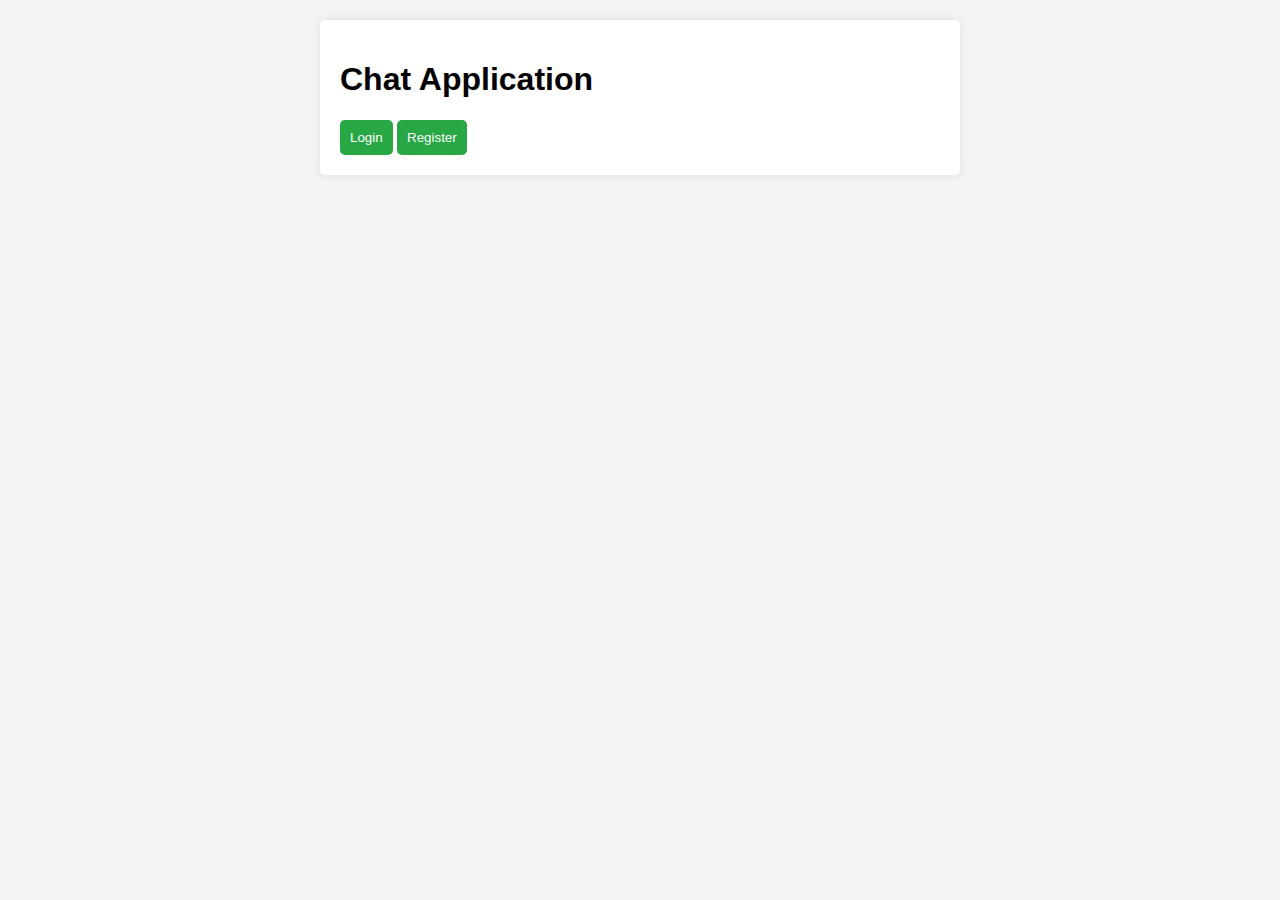
<file: src/main/resources/index.html>
<!DOCTYPE html>
<html lang="en">
<head>
    <meta charset="UTF-8">
    <meta name="viewport" content="width=device-width, initial-scale=1.0">
    <link rel="stylesheet" href="templete/styles.css">
    <title>Chat Application</title>
</head>
<body>
<div id="app">
    <h1>Chat Application</h1>

    <!-- Login and Register Buttons -->
    <div id="auth-buttons">
        <button onclick="window.location.href='/login'">Login</button>
        <button onclick="window.location.href='/register'">Register</button>
    </div>

    <!-- Registration Section (Visible only after registration page is accessed) -->
    <div id="registration" style="display: none;">
        <h2>Register</h2>
        <input type="text" id="username" placeholder="Username">
        <input type="password" id="password" placeholder="Password">
        <button onclick="registerUser()">Register</button>
    </div>

    <!-- Channels Section (Visible after login) -->
    <div id="channels" style="display: none;">
        <h2>Channels</h2>
        <button onclick="createChannel()">Create Channel</button>
        <ul id="channelList"></ul>
    </div>

    <!-- Chat Section (Visible when in a channel) -->
    <div id="chat" style="display: none;">
        <h2>Chat</h2>
        <ul id="messageList"></ul>
        <input type="text" id="message" placeholder="Type a message...">
        <button onclick="sendMessage()">Send</button>
    </div>
</div>

<script src="templete/script.js"></script>
</body>
</html>
</file>
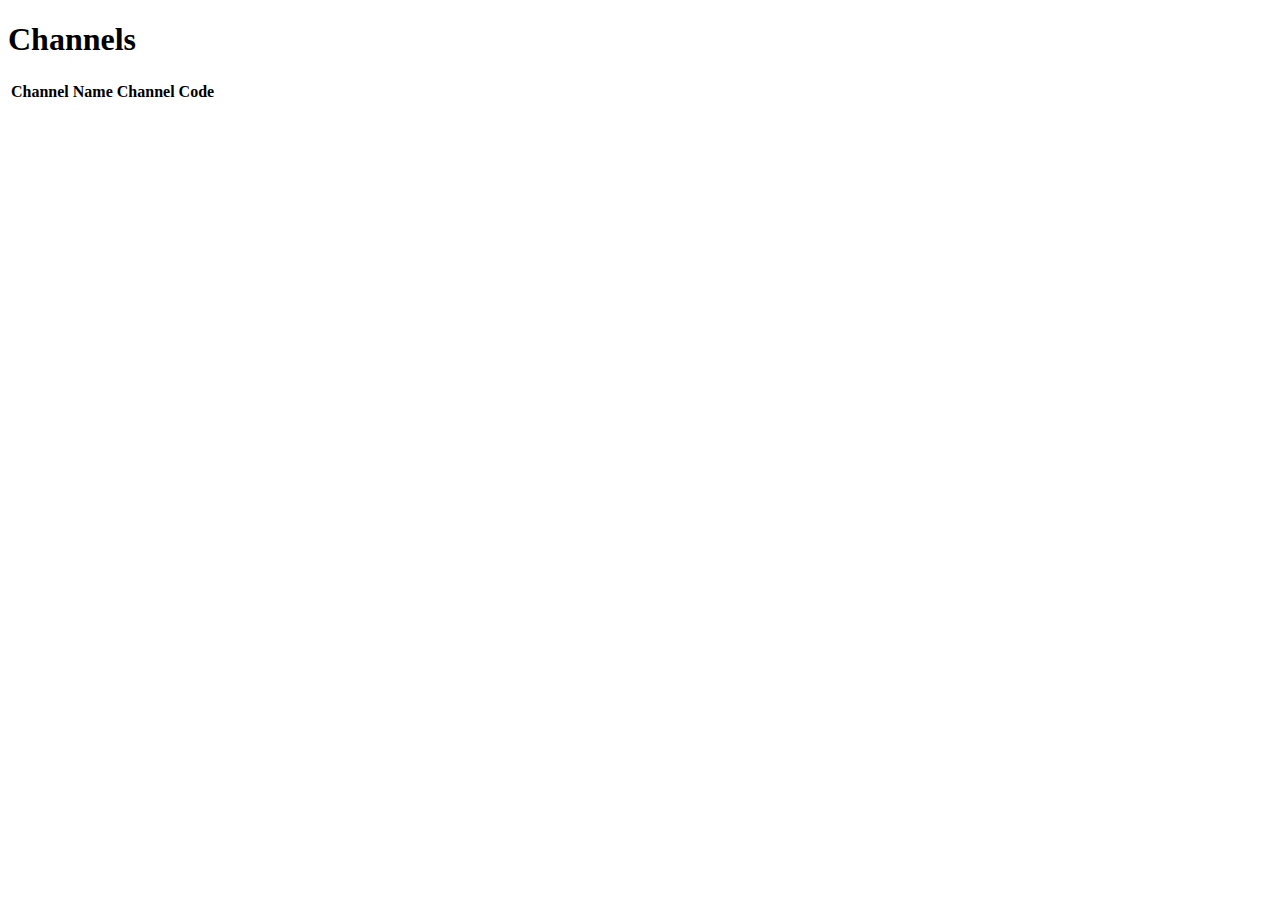
<file: src/main/resources/templete/channel_list.html>
<!DOCTYPE html>
<html xmlns:th="http://www.thymeleaf.org">
<head>
    <title>Channel List</title>
</head>
<body>
<h1>Channels</h1>

<table>
    <thead>
    <tr>
        <th>Channel Name</th>
        <th>Channel Code</th>
    </tr>
    </thead>
    <tbody>
    <tr th:each="channel : ${channels}">
        <td th:text="${channel.channelName}"></td>
        <td th:text="${channel.channelCode}"></td>
    </tr>
    </tbody>
</table>

</body>
</html>
</file>
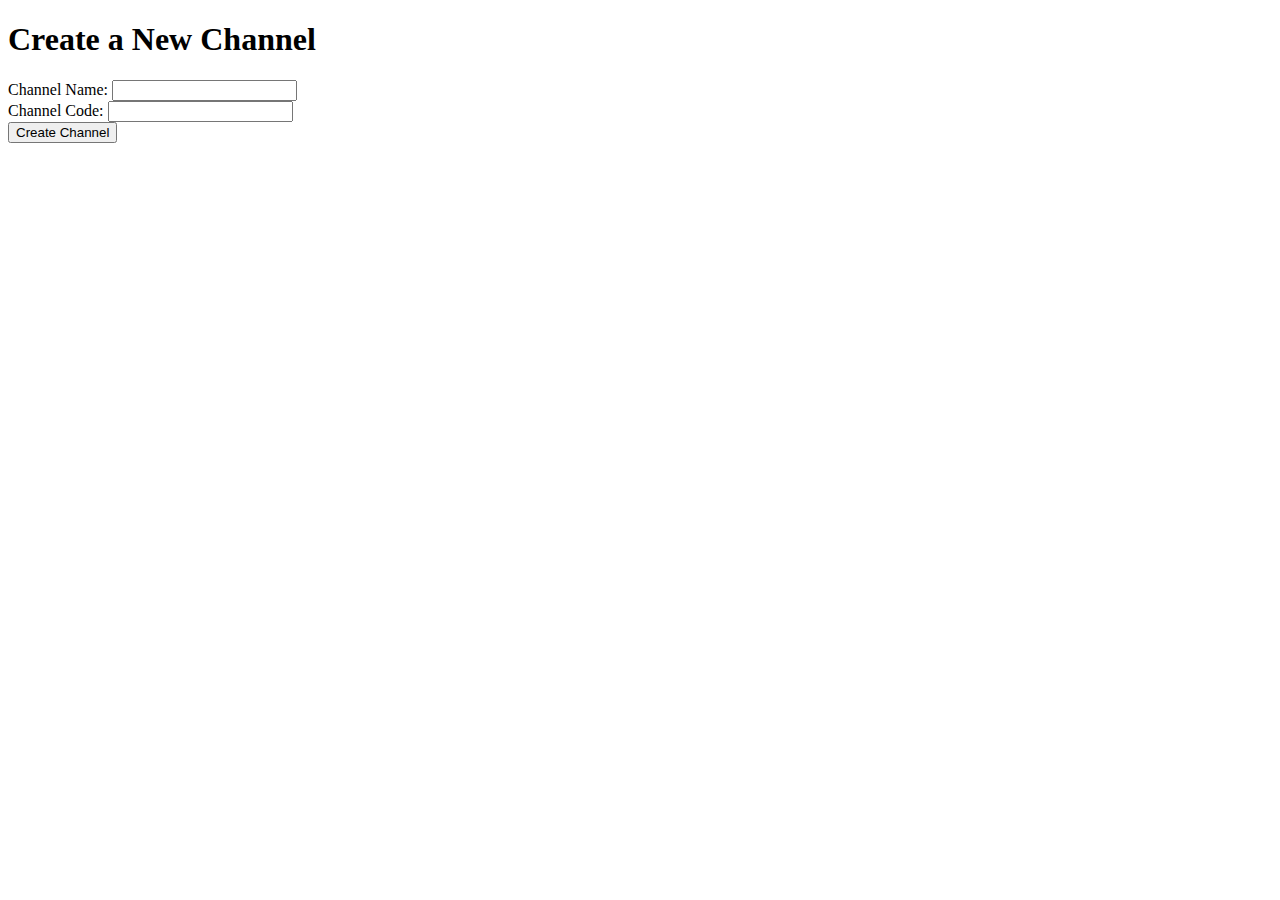
<file: src/main/resources/templete/create_channels.html>
<!DOCTYPE html>
<html xmlns:th="http://www.thymeleaf.org">
<head>
    <title>Create Channel</title>
</head>
<body>
<h1>Create a New Channel</h1>

<form action="#" th:action="@{/create-channel}" th:object="${channel}" method="post">
    <div>
        <label for="channelName">Channel Name:</label>
        <input type="text" id="channelName" th:field="*{channelName}" required/>
    </div>

    <div>
        <label for="channelCode">Channel Code:</label>
        <input type="text" id="channelCode" th:field="*{channelCode}" required/>
    </div>

    <div>
        <button type="submit">Create Channel</button>
    </div>
</form>

</body>
</html>
</file>
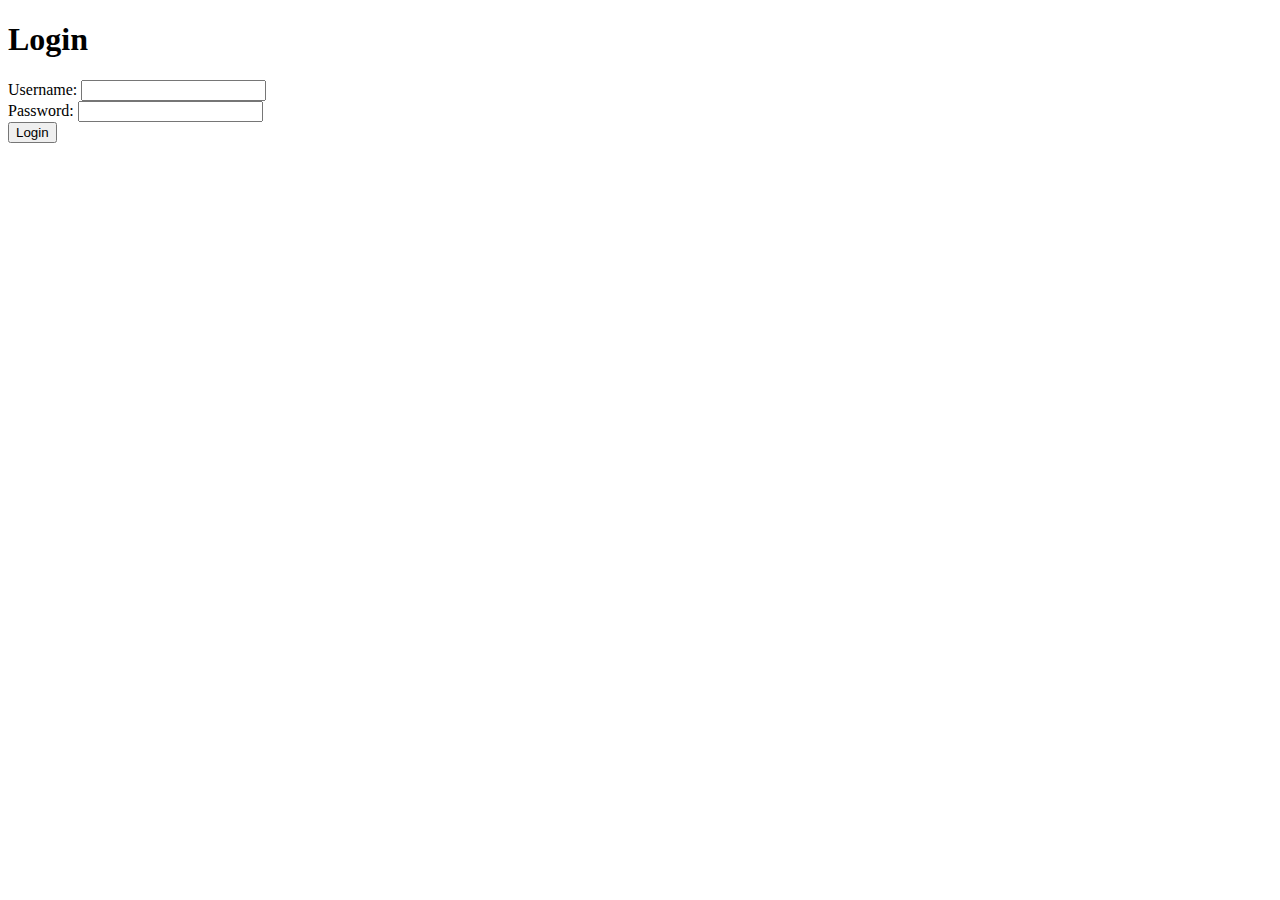
<file: src/main/resources/templete/login.html>
<!DOCTYPE html>
<html xmlns:th="http://www.thymeleaf.org">
<head>
  <title>Login</title>
</head>
<body>
<h1>Login</h1>
<form th:action="@{/login}" method="post">
  <div>
    <label for="username">Username:</label>
    <input type="text" id="username" name="username" required/>
  </div>

  <div>
    <label for="password">Password:</label>
    <input type="password" id="password" name="password" required/>
  </div>

  <div>
    <button type="submit">Login</button>
  </div>
</form>
</body>
</html>
</file>
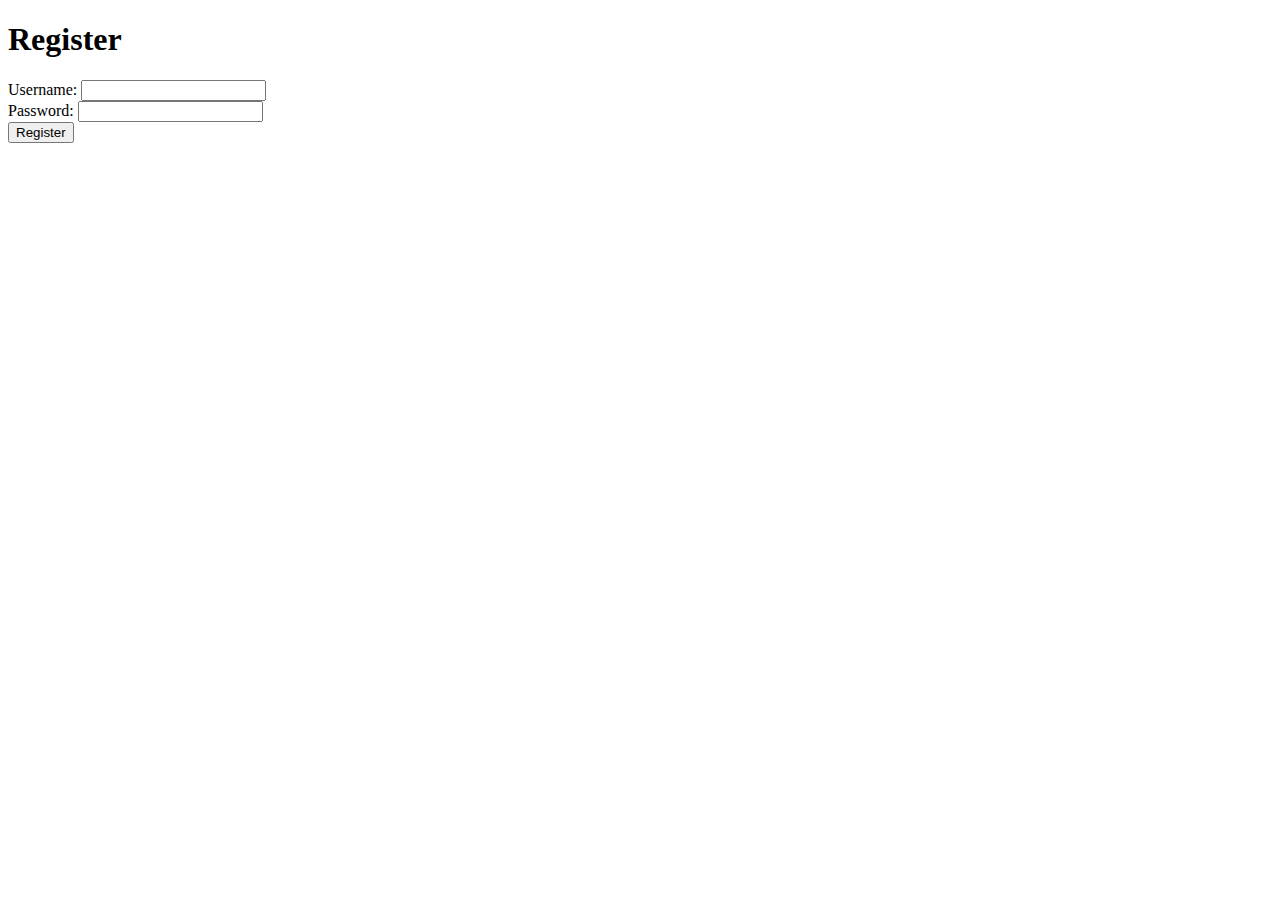
<file: src/main/resources/templete/register.html>
<!DOCTYPE html>
<html xmlns:th="http://www.thymeleaf.org">
<head>
    <title>Register</title>
</head>
<body>
<h1>Register</h1>
<form action="#" th:action="@{/register}" th:object="${user}" method="post">
    <div>
        <label for="username">Username:</label>
        <input type="text" id="username" th:field="*{username}" required/>
    </div>

    <div>
        <label for="password">Password:</label>
        <input type="password" id="password" th:field="*{password}" required/>
    </div>

    <div>
        <button type="submit">Register</button>
    </div>
</form>
</body>
</html>
</file>
<file: src/main/resources/templete/styles.css>
body {
    font-family: Arial, sans-serif;
    margin: 0;
    padding: 20px;
    background-color: #f4f4f4;
}

#app {
    max-width: 600px;
    margin: auto;
    background: white;
    padding: 20px;
    border-radius: 5px;
    box-shadow: 0 0 10px rgba(0, 0, 0, 0.1);
}

h2 {
    border-bottom: 1px solid #ccc;
}

input[type="text"], input[type="password"] {
    width: calc(100% - 22px);
    padding: 10px;
    margin-bottom: 10px;
}

button {
    padding: 10px;
    background: #28a745;
    color: white;
    border: none;
    border-radius: 5px;
    cursor: pointer;
}

button:hover {
    background: #218838;
}
</file>
